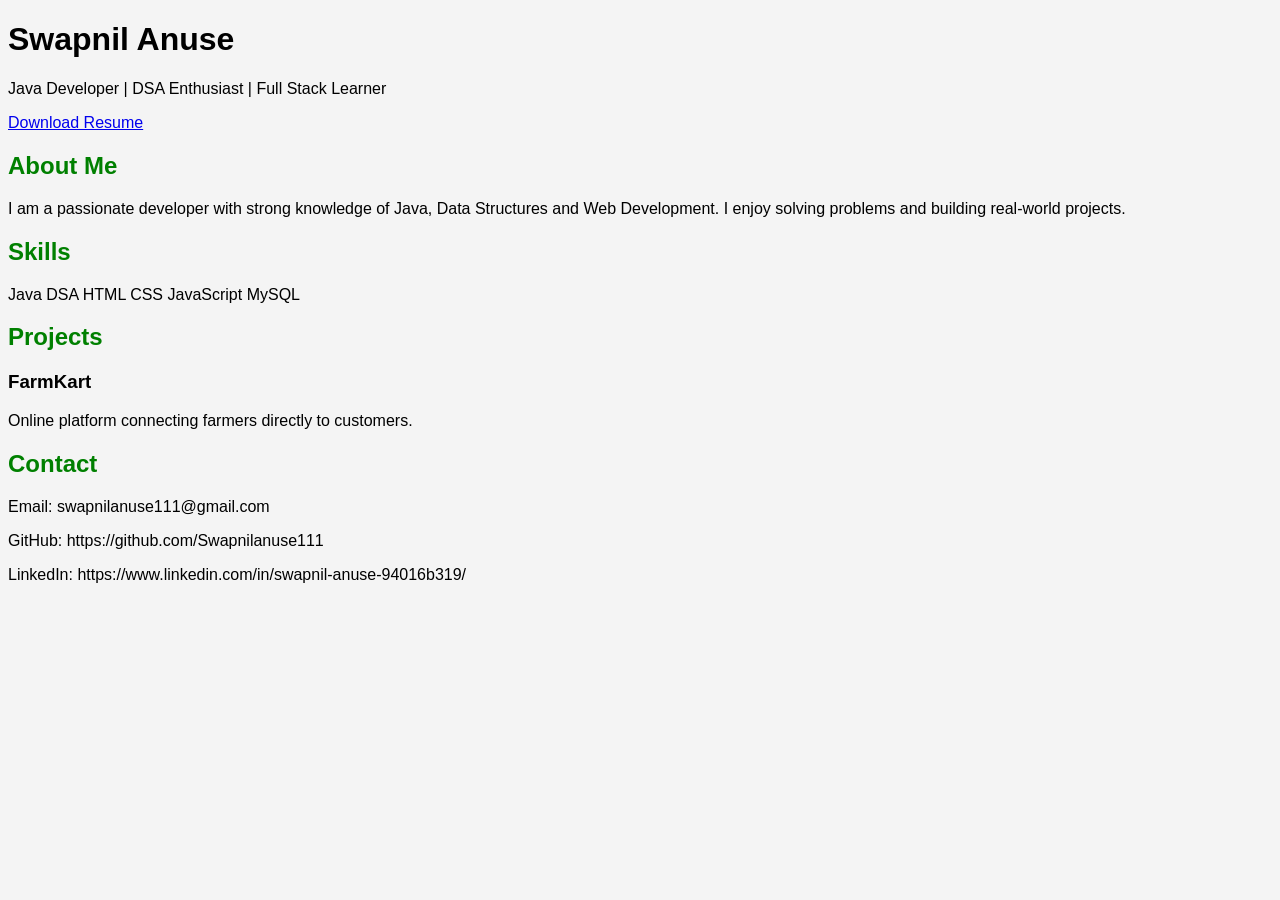
<file: index.html>
<!DOCTYPE html>
<html lang="en">
<head>
    <meta charset="UTF-8">
    <title>Swapnil Anuse | Portfolio</title>
    <link rel="stylesheet" href="style.css">
</head>
<body>

    <header>
        <h1>Swapnil Anuse</h1>
        <p>Java Developer | DSA Enthusiast | Full Stack Learner</p>
        <a href="C:\Users\Swapnil Anuse\OneDrive\Documents\swapnilresume (2).pdf" class="btn">Download Resume</a>
    </header>

    <section>
        <h2>About Me</h2>
        <p>
            I am a passionate developer with strong knowledge of Java,
            Data Structures and Web Development. I enjoy solving problems
            and building real-world projects.
        </p>
    </section>

    <section>
        <h2>Skills</h2>
        <div class="skills">
            <span>Java</span>
            <span>DSA</span>
            <span>HTML</span>
            <span>CSS</span>
            <span>JavaScript</span>
            <span>MySQL</span>
        </div>
    </section>

    <section>
        <h2>Projects</h2>
        <div class="project">
            <h3>FarmKart</h3>
            <p>Online platform connecting farmers directly to customers.</p>
        </div>
    </section>

    <section>
        <h2>Contact</h2>
        <p>Email: swapnilanuse111@gmail.com</p>
        <p>GitHub: https://github.com/Swapnilanuse111</p>
        <p>LinkedIn: https://www.linkedin.com/in/swapnil-anuse-94016b319/</p>
    </section>

</body>
</html>
</file>
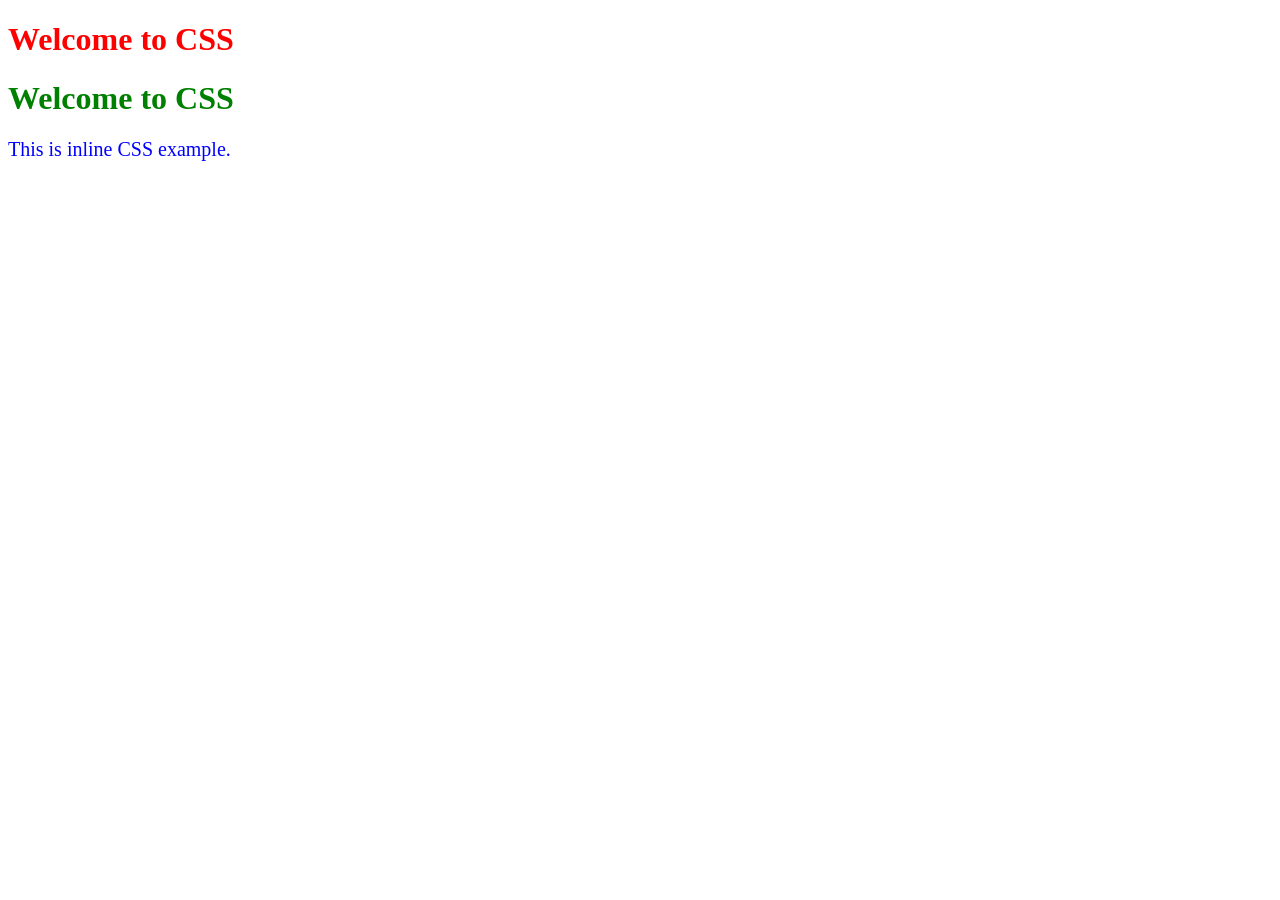
<file: css.html>
<!DOCTYPE html>
<html>
<head>
    <title>Inline CSS</title>
</head>
<body>

    <h1 style="color:red;">Welcome to CSS</h1>
    <h1 style="color:green;">Welcome to CSS</h1>

    <p style="font-size:20px; color:blue;">
        This is inline CSS example.
    </p>

</body>
</html>
</file>
<file: style.css>
body{
    font-family: Arial;
    background-color: #f4f4f4;
}

.container{
    width: 400px;
    margin: 50px auto;
    background: white;
    padding: 20px;
    border-radius: 10px;
}

input{
    width: 100%;
    padding: 10px;
    margin-top: 10px;
}

button{
    margin-top: 15px;
    padding: 10px;
    width: 100%;
    background: blue;
    color: white;
    border: none;
}

h2{
    color: green;
}
</file>
